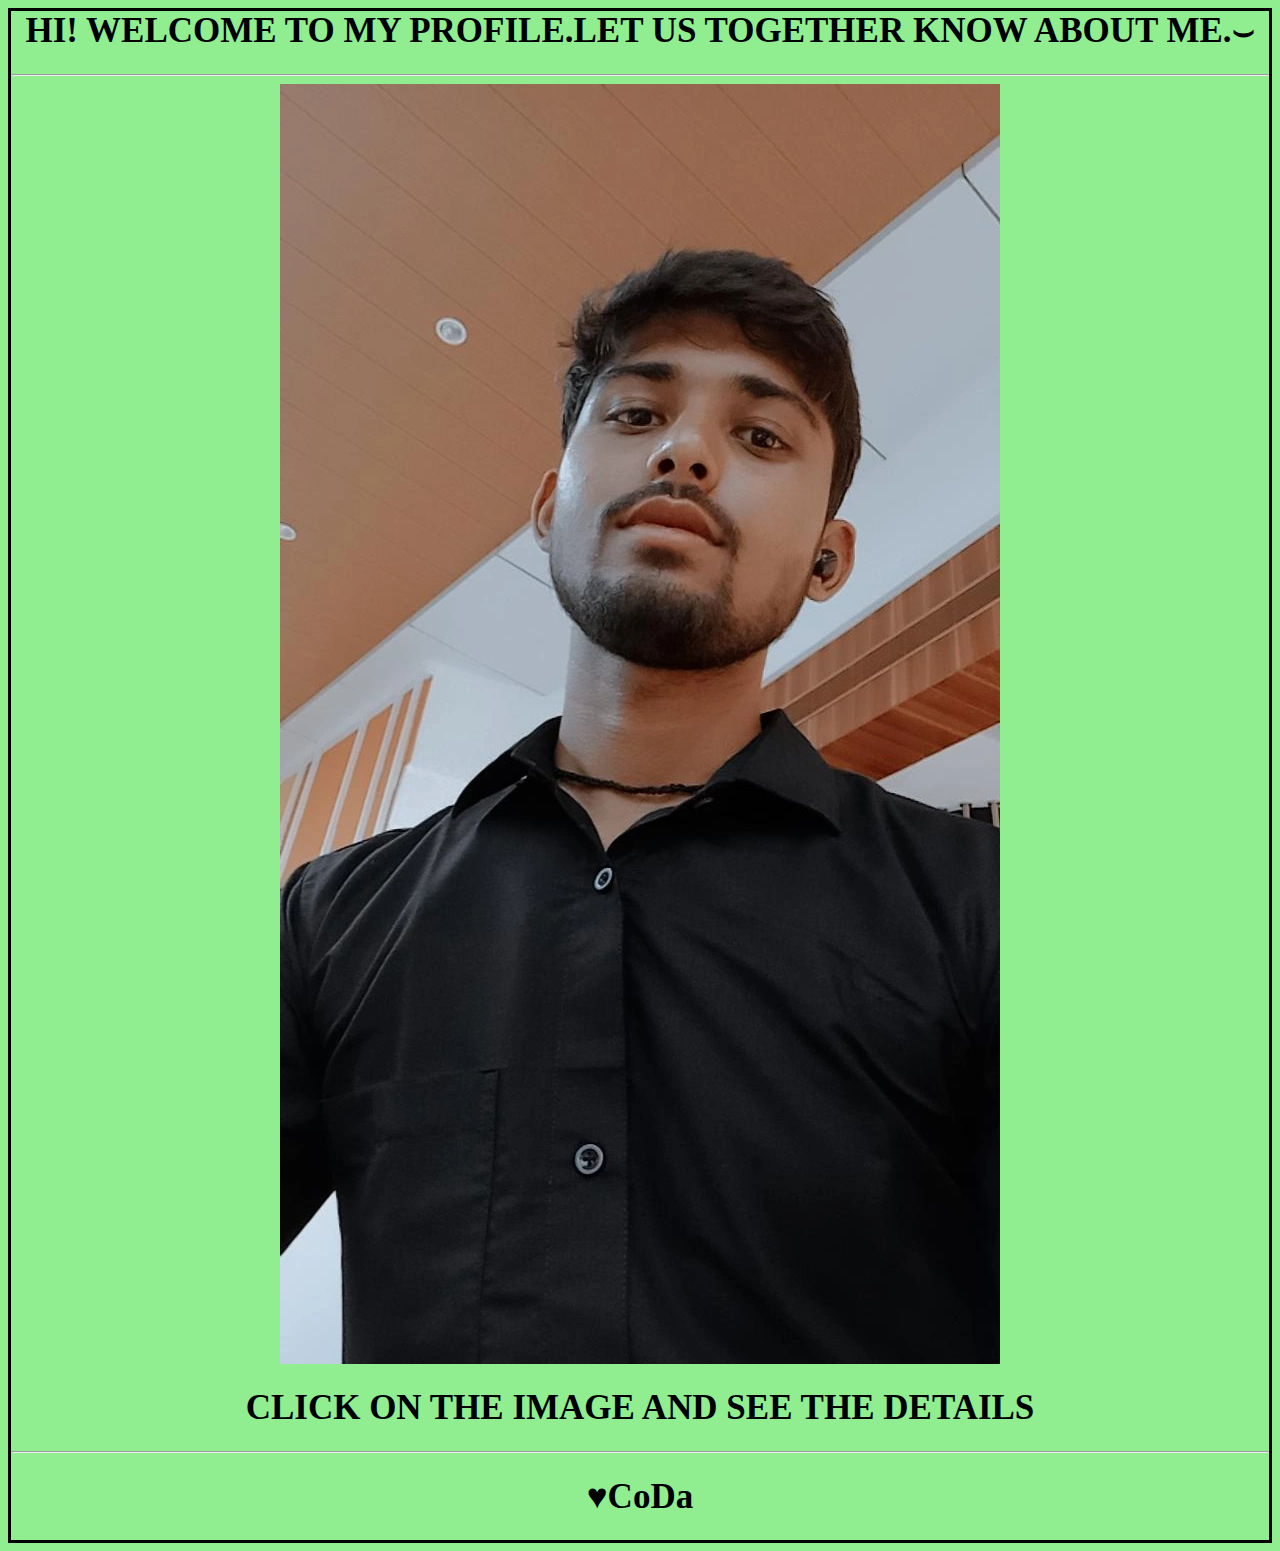
<file: index.html>
<!DOCTYPE>
<html>
<head>
    <title>profile</title>
    <link rel="Stylesheet" href="pro.css">
    
</head>
<body>
    <center>
        <H1>HI! WELCOME TO MY PROFILE.LET US TOGETHER KNOW ABOUT ME.&smile;</h1>
        
    </center>
    <hr>
    <div>
        <center>
       <a href="pro.html" target=" blank"> <img src="saidi.webp" alt="image"></a>
        <h1>CLICK ON THE IMAGE AND SEE THE DETAILS</h1>
       <center>
    </div>
    <hr>
    <footer>
<center><h1>&hearts;CoDa</h1></center>
    </footer>

    </body>
    </html>
</file>
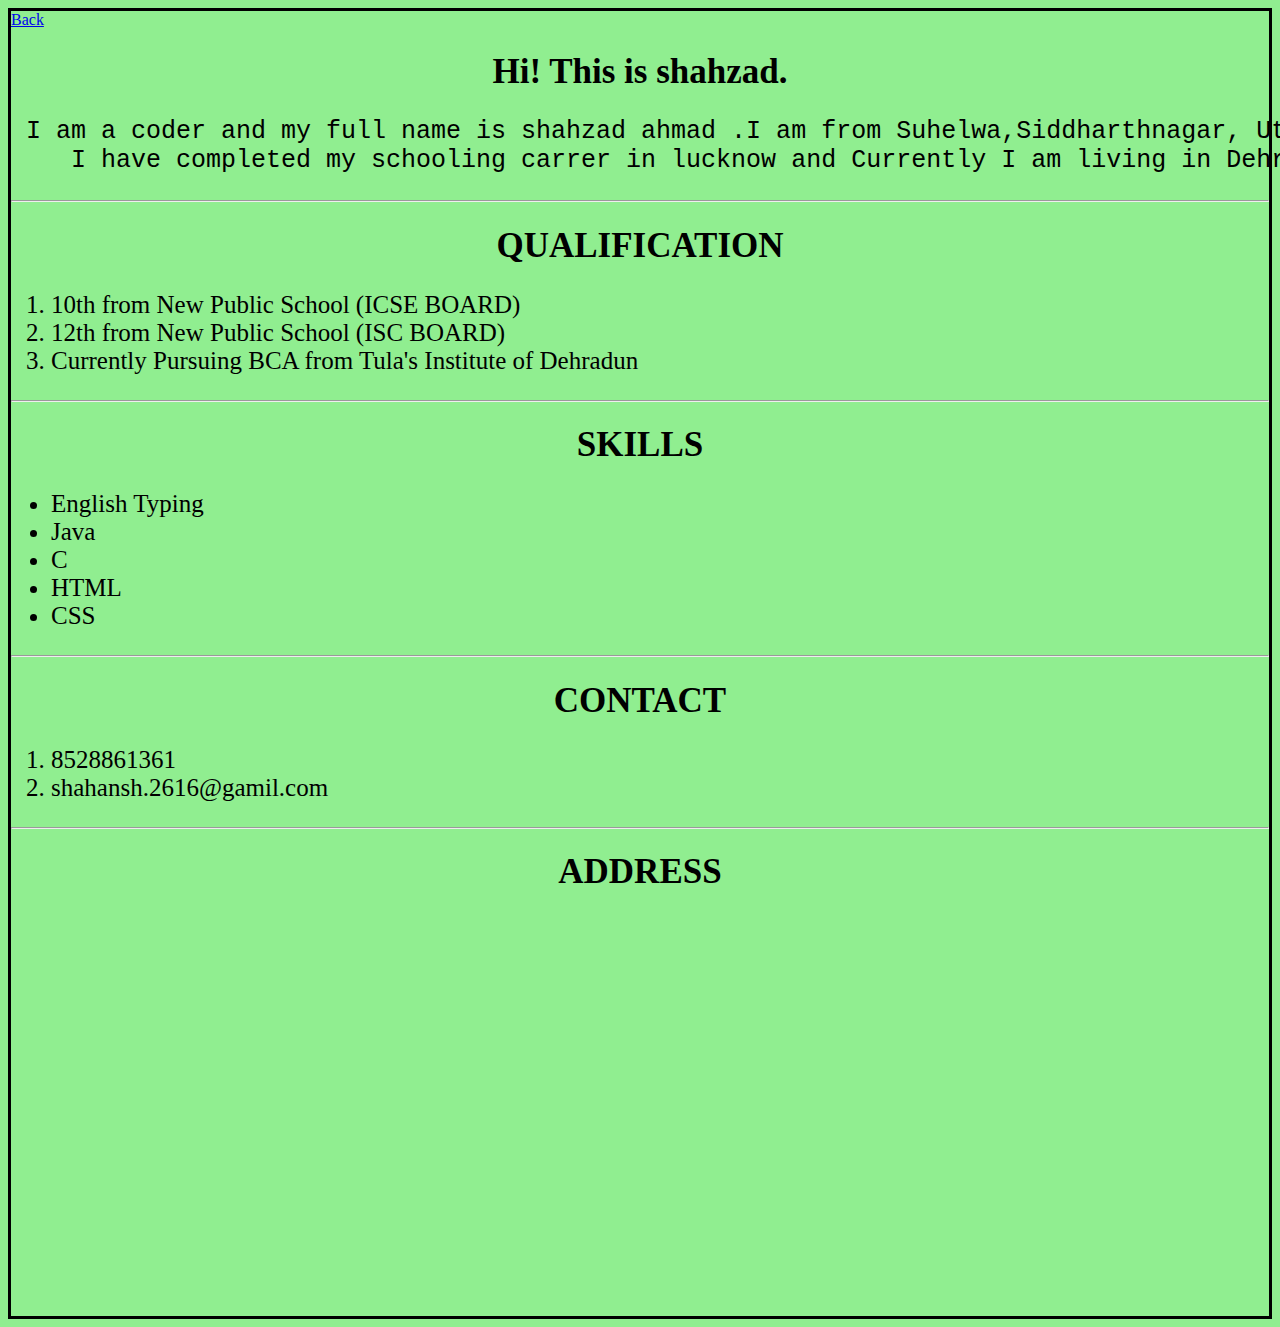
<file: pro.html>
<!DOCTYPE>
<html>
<head>
    <title>profile</title>
    <link rel="Stylesheet" href="pro.css">
    <a href="index.html" alt="Home_Page">Back</a>
</head>
<body style="backgound-:lightgreen;">
<center><h1>Hi! This is shahzad.</h1> </center>
<pre> I am a coder and my full name is shahzad ahmad .I am from Suhelwa,Siddharthnagar, Uttar Pradesh.
    I have completed my schooling carrer in lucknow and Currently I am living in Dehradun for Higher Education.
</pre>
<hr> <div> 
    <center><h1>QUALIFICATION</h1></center>
                <ol>
                    
                    <li>10th from New Public School (ICSE BOARD)</li>
                    <li>12th from New Public School (ISC BOARD)</li>
                    <li>Currently Pursuing BCA from Tula's Institute of Dehradun</li>
                </ol>
</div>
<hr>
<div>
    <center><h1>SKILLS</h1></center>
                <ul>
                    <li>English Typing</li>
                    <li> Java</li>
                    <li>C</li>
                    <li>HTML</li>
                    <li>CSS</li>
                </ul>
</div>
<hr>
                <div>
                    <center><h1>CONTACT</h1></center>
                <ol>
                    
                    <li>8528861361</li>
                    <li>shahansh.2616@gamil.com</li>
                </ol>
                </div>
            <hr>
<footer>
<center><h1>ADDRESS</h1></center>
    <iframe src="https://www.google.com/maps/embed?pb=!1m18!1m12!1m3!1d59149.235163568825!2d82.65933631930994!3d27.27447780611619!2m3!1f0!2f0!3f0!3m2!1i1024!2i768!4f13.1!3m3!1m2!1s0x39973c84406ed965%3A0xbe76bb6a9da6d832!2sSuhelwa%2C%20Uttar%20Pradesh%20272192!5e0!3m2!1sen!2sin!4v1702012927453!5m2!1sen!2sin" width="100%" height="400" style="border:0;" allowfullscreen="" loading="lazy" referrerpolicy="no-referrer-when-downgrade">Address</iframe>
</footer>
</body>
</html>
</file>
<file: pro.css>
body{
background-color:lightgreen;
border: solid black;
}
h1{
    font-size: 35px;
    color:black;
}
ol{
    font-size: 25px;
    color:black;
}
ul{
    font-size: 25px;
    color:black;
}
hr{
    border: soldid black;
    color:black;
}
pre{
    font-size: 25px;
    color:black;
}
</file>
